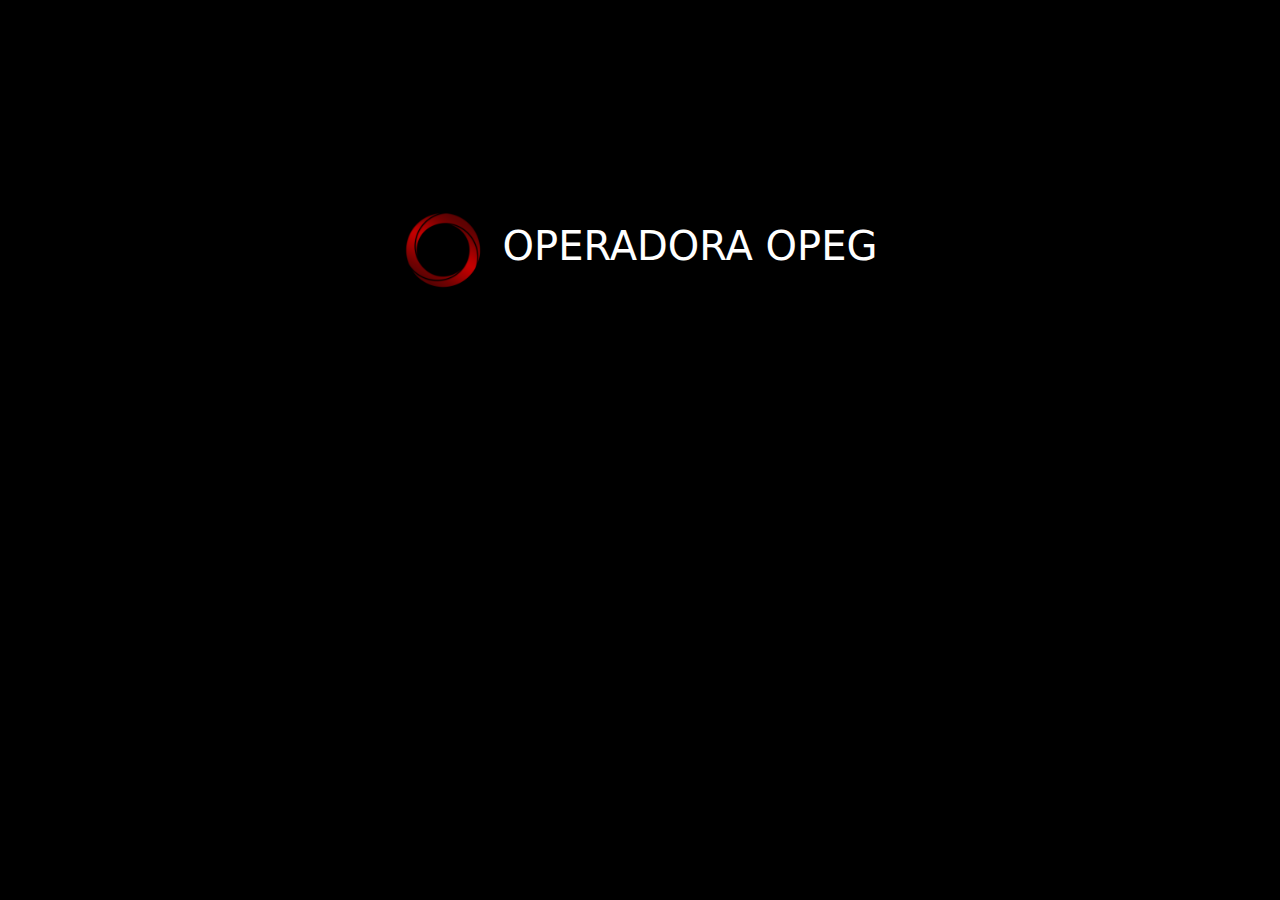
<file: paginaLOGO(ignorar).html>
<!DOCTYPE html>
<html lang="en">
    <head>
        <meta charset="UTF-8">
        <meta name="viewport" content="width=device-width, initial-scale=1.0">
        <title>Operadora OPEG - Nosotros</title>
        <link href="https://cdn.jsdelivr.net/npm/bootstrap@5.3.0/dist/css/bootstrap.min.css" rel="stylesheet">
        <link rel="stylesheet" href="estilos.css">
    </head>
<body style="background-color: black;">
    <div class="d-flex text-white align-items-center justify-content-center" style="height: 500px;">
        <img src="imgs/logo OPEG.png" style="height: 80px; margin-right: 20px;">
        <h1 class="fw-normañ">OPERADORA OPEG</h1>
    </div>
    
</body>
</html>
</file>
<file: estilos.css>
:root{
    --sombra: rgba(100, 100, 111, 0.2) 0px 7px 29px 0px;
}

body{
    height: 100%;
    width: 100vw;
}

.color-main {
    background-color: #f46262
}

.navbar {
    background-color: #000;
}
.navbar-nav .nav-link.active {
    color: #c25953;
}
.navbar-nav .nav-link, .navbar-brand {
    color: #fff;
}
.cta-button {
    background-color: #f46262;
    color: #fff;
}

.cta-button:hover {
    background-color: #c25953;
    color: #fff;
}

.info-box {
    background-color: #dcdcdc;
    height: 400px;
    display: flex;
    justify-content: center;
    align-items: center;
    text-align: center;
}

.footer {
    background-color: #7f7f7f;
    color: #fff;
    padding: 10px;
    text-align: start;
    position: relative;
    bottom: 0;
    width: 100%;
    height: 100px;
    display: flex;
    flex-direction: column;
    z-index: 2;
}

.footer>a{
    color: #fff;
    text-decoration: none;
}

.footer>a:hover{
    text-decoration: underline;
}

.footer-top{
    text-align: center;
    display: flex;
    justify-content: space-between;
    margin-left: 70px;
    margin-right: 70px;
}

.side-images {
    background-color: #dcdcdc;
    height: 180px;
    margin-bottom: 10px;
    display: flex;
    justify-content: center;
    align-items: center;
    text-align: center;
}

.widthCuarenta {
    width: 40% !important;
}

.card{
    border-style: none;
}

.cont {
    display: inline-block;
}

.clientes{
    animation: marcas 15s linear infinite;
    flex-direction: row;
    gap: 15px;
    display: flex;
    width: calc(200%);
    position: relative;
    overflow: hidden;
}

.cliente>img{
    width: auto;
    height: 120px;
}

@keyframes marcas {
    from{
        transform: translateX(0%);
    }
    to {
        transform: translateX(-50%);
    }
}

.imagenTapada{
    position: sticky;
    top: 0;
    z-index: 0;
    background-color: black;
    color: white;
    height: 620px;
    display: flex;
    align-items: center;
    justify-content: center;
}

.imagenTapadaImg{
    width: auto;
    height: 300px;
    margin-bottom: 300px;
}

.texto{
    position: relative;
    background-color: #fff;
    top: 0px;
    box-shadow: var(--sombra);
    height: 500px;
    z-index: 1;
}
</file>
